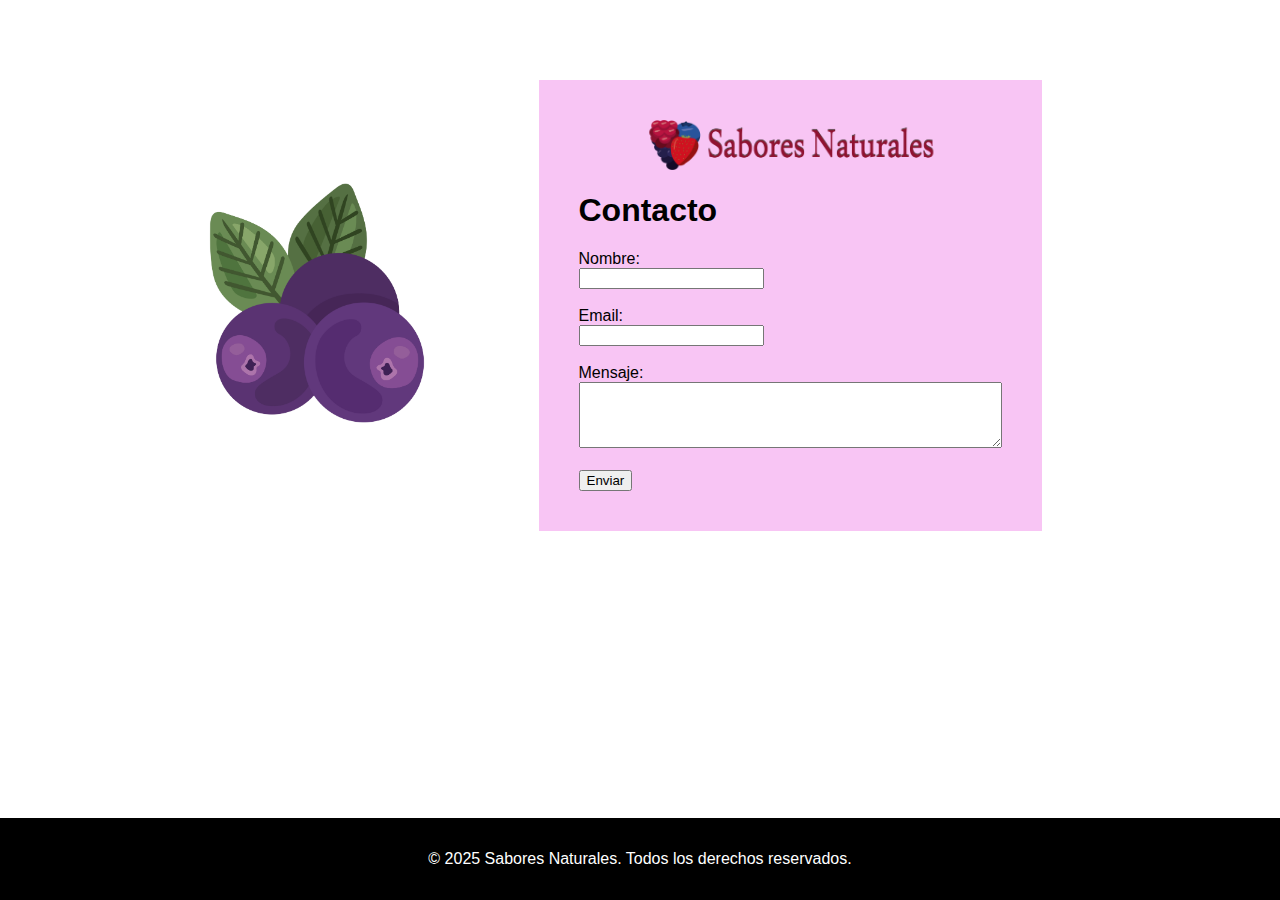
<file: links/contacto.html>
<!DOCTYPE html>
<html>
<head>
    <meta charset="UTF-8">
    <meta name="viewport" content="width=device-width, initial-scale=1.0">
    <link rel="stylesheet" href="styleContacto.css">
    <meta name="description" content="Contacto con Sabores Naturales - Productos frescos y naturales.">
    <meta name="keywords" content="contacto, frescos, naturales, productos, calidad">
    <title>Contacto - Sabores Naturales</title>
    <body>
        <div class="arandanoBox">
            <img id="arandano" src="arandano.jpg" alt="dibujo" width="300px">
        </div>
        <div id="container">
            <header id="header">
                <img src="../logo.png" alt="logo" width="300">
                <h1>Contacto</h1>
            </header>
            
            <form action="contacto">
                <label for="nombre">Nombre:</label><br>
                <input type="text" id="nombre" name="nombre" required><br><br>
            
                <label for="email">Email:</label><br>
                <input type="email" id="email" name="email" required><br><br>
            
                <label for="mensaje">Mensaje:</label><br>
                <textarea id="mensaje" name="mensaje" rows="4" cols="50" required></textarea><br><br>
                <input type="submit" value="Enviar">
            </form>
        </div>
        <footer>
            <p>&copy; 2025 Sabores Naturales. Todos los derechos reservados.</p>
        </footer>
    </body>
</html>
</file>
<file: links/styleContacto.css>
body{
    font-family: Arial, sans-serif;
    display: flex;
    justify-content: center;
    align-items: center;
}

#container{
    padding: 40px;
    margin: 72px;
    background-color: #f8c5f4;;
    display: flex;
    flex-direction: column;
}

header {
    justify-content: center;
    align-items: center;
}

header img {
    display: block;
    margin: 0 auto;
}

form input{
    outline: none;
    text-decoration: none;
}

textarea{
    outline: none;
    text-decoration: none;
}

footer {
    position: fixed;
    bottom: 0;
    width: 100%;
    background: #000;
    color: #fff;
    text-align: center;
    padding: 1rem 0;
    margin-bottom: 0;
}

@media (max-width: 800px) {
    body {
        flex-direction: column;
        padding: 20px;
    }

    #container {
        margin: 20px;
        padding: 20px;
    }

    header img {
        width: 100%;
        max-width: 150px;
    }

    form input, textarea {
        width: 100%;
        box-sizing: border-box;
    }
}
</file>
